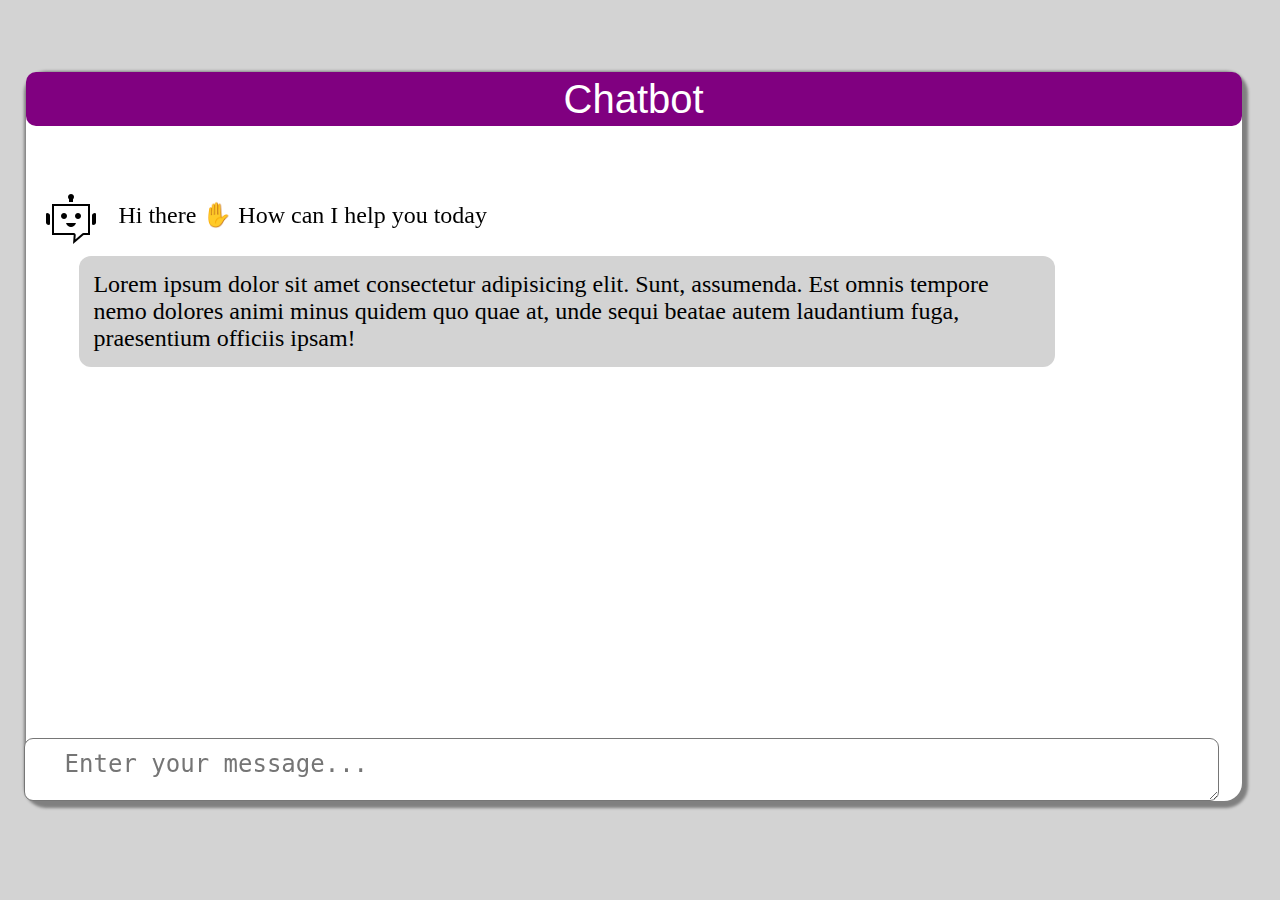
<file: index.html>
<!DOCTYPE html>
<html lang="en">
<head>
    <meta charset="UTF-8">
    <meta name="viewport" content="width=device-width, initial-scale=1.0">
    <link rel="stylesheet" href="index.css">
    <title>Document</title>
</head>
<body>
    <div class="chatbot">
    <header>Chatbot</header>
    <ul class="chatbox">
      <li class="chat incoming">
        <span>
          <img src="icons8-chat-bot-50.png" alt="" />
          <p>Hi there ✋ How can I help you today <br /></p>
        </span>
      </li>
      <li class="chat outgoing">
        <p>
          Lorem ipsum dolor sit amet consectetur adipisicing elit. Sunt,
          assumenda. Est omnis tempore nemo dolores animi minus quidem quo quae
          at, unde sequi beatae autem laudantium fuga, praesentium officiis
          ipsam!
        </p>
      </li>
    </ul>
    <div class="inputfield">
      <textarea rows="" cols="" placeholder="Enter your message..." required></textarea>
      <div id="sendbtn">
        <img src="icons8-arrow-right-64.png" alt="" />
      </div>
    </div>
  </div>
<script src="index.js"></script>
</body>
</html>
</file>
<file: index.css>
*{
                padding: 0;
                margin: 0;
                box-sizing: border-box;
            }
            body{
                background-color: lightgray;
            }
            .chatbot{
                position: fixed;
    width: 95%;
    border-radius: 18px;
    background-color: white;
    top: 8%;
    left: 2%;
    box-shadow: 2px 3px 3px 4px gray;
            }
            .chatbot header{
                display: flex;
                align-items: center;
                justify-content: center;
                background-color: purple;
                color: white;
                height: 6vh;
                font-size: 40px;
                border-radius: 10px;
                font-family: 'Gill Sans', 'Gill Sans MT', Calibri, 'Trebuchet MS', sans-serif;
            }

                .chatbot .chatbox{
            height: 75vh;
            overflow-y: auto;
            padding: 30px 20px 70px;
            list-style: none;
        
            }
            .chatbot p{
                
    color: black;
    font-size: 24px;
    margin-left: 5%;
    border-radius: 12px;
    /* height: 72px; */
    padding: 15px 14px;
    max-width: 83%;
 
            }
           
            .outgoing p{
                margin-top: 1%;
                background-color: lightgrey;
                position: relative;
    left: -25px
            }
            .chatbox span img{
                position: relative;
                top: 62px;
            }
            .chatbox .incoming{
                margin-top: -2%;
            }
            .inputfield{
                position: absolute;
    bottom: 0%;
    width: 102%;
    display: flex
;
    left: -2px;
            }
            .inputfield textarea{
                width: 100%;
    height: 7vh;
    border-radius: 9px;
    font-size: 24px;
    padding: 11px 40px;
            }
            #sendbtn{
                display: flex;
                align-self: flex-end;
                justify-content: flex-end;
            }
            #sendbtn img{
                position: relative;
    left: -86px;
    height: 5vh;
    top: -9px;
    visibility: hidden;
            }
         
            .inputfield textarea:valid ~ #sendbtn img{
                visibility: visible;
            }
       @media screen and (max-width:913px) and (min-width:800px) {
        .inputfield{
                position: absolute;
    bottom: 0%;
    width: 108%;
                }
       }
            @media screen  and (max-width:442px){
                .inputfield textarea{
                width: 100%;
    height: 6vh;
    border-radius: 5px;
    font-size: 17px;
    padding: 11px 40px;
            }
            }
            @media screen and (max-width:934px) {
                .chatbox span img{
                position: relative;
               left: -11px;
            }
            }
            @media screen and (max-width:710px) {
                .chatbot p{
                
                    margin-left: 15%;
                    font-size: 23px;
                   
                        }
            }
            @media screen and (max-width:400px) {
                .chatbot p{
                
                margin-left: 13%;
                font-size: 23px;
                    }
                
            }
            @media screen and (max-width:768px) {
                .inputfield{
                position: absolute;
    bottom: 0%;
    width: 106%;
                }
            }
  .incoming img{
    position: relative;
    top: 55px;
  }
  .chatbot .outgoing{
    display: flex;
  }
  @media screen and (max-width:500px) {
    #sendbtn img {
    position: relative;
    left: -55px;
    height: 5vh;
    top: -3px;
    visibility: hidden;
}
.chatbot p{
  font-size: 18px;
}
  }
  @media screen and (max-width:900px) and (min-width:800px) {
    #sendbtn img {
    position: relative;
    left: -50px;
    height: 5vh;
    top: -3px;
    visibility: hidden;
}}
</file>
